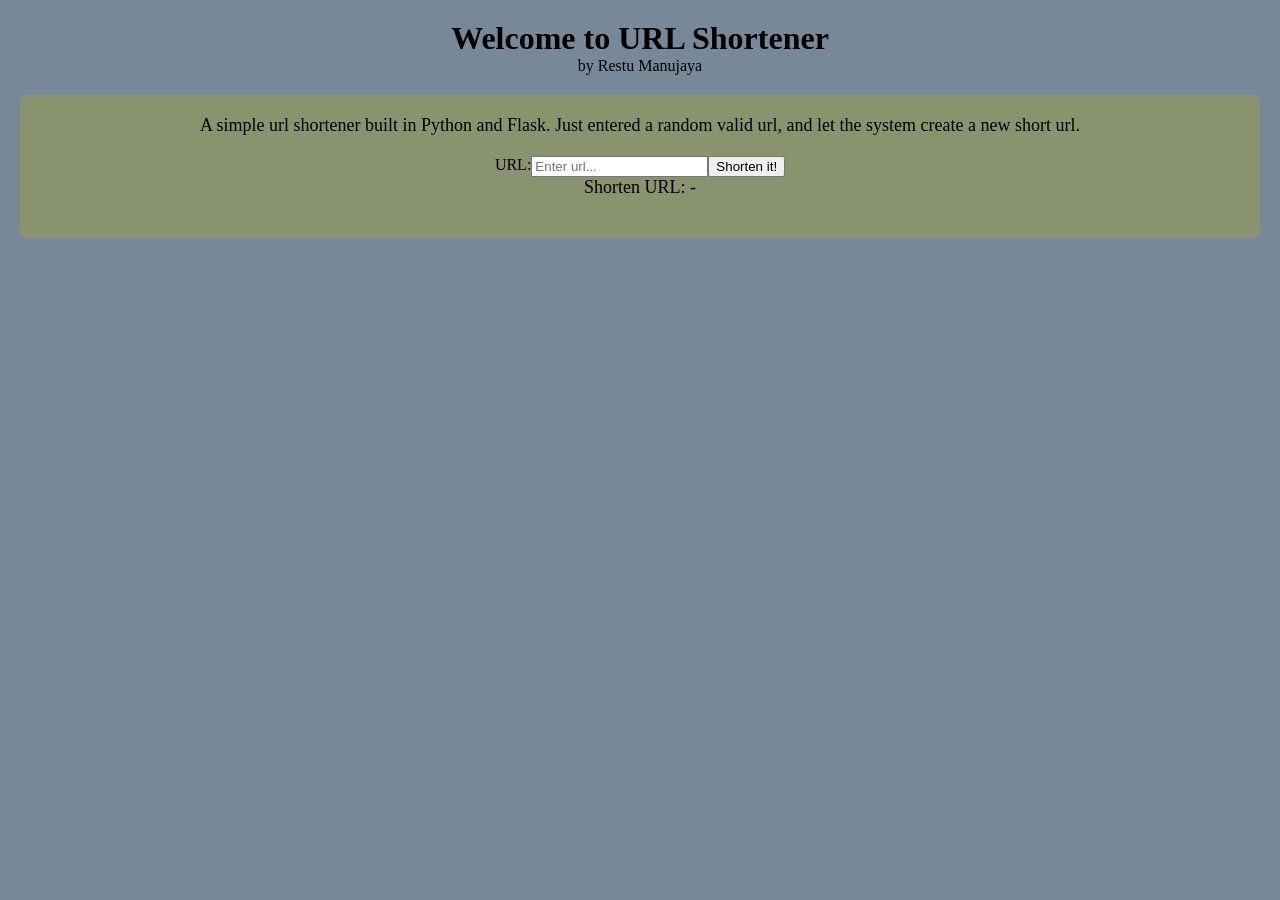
<file: templates/index.html>
<!DOCTYPE html>
<html lang="en">
<head>
    <meta charset="UTF-8">
    <meta name="viewport" content="width=device-width, initial-scale=1.0">
    <title>URL Shortener</title>
    <link rel="stylesheet" href="/static/style.css">
    <script src="/static/script.js" defer></script>
</head>
<body>
    <div id="title">
        <h1>Welcome to URL Shortener</h1>
        <p>by Restu Manujaya</p>
    </div>
    <div class="container">
        <p>A simple url shortener built in Python and Flask. Just entered a random valid url, and let the system create a new short url.</p>
        <div id="url-container">
            <label for="link">URL:</label>
            <input type="text" id="url-input" name="url" placeholder="Enter url...">
            <button id="url-button">Shorten it!</button>
        </div>
        <p id="shorten-url">Shorten URL: -</p>
    </div>
</body>
</html>
</file>
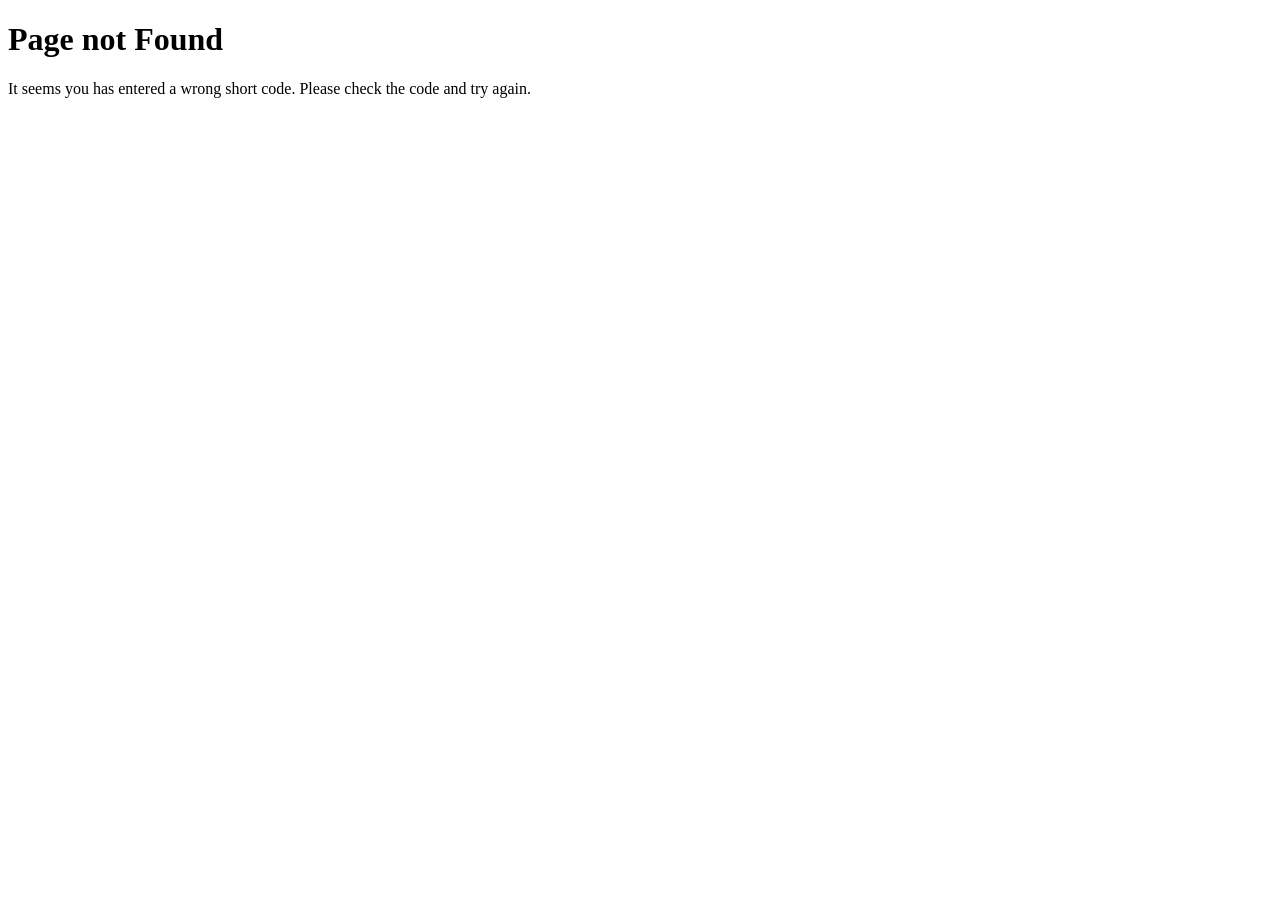
<file: templates/page_not_found.html>
<!DOCTYPE html>
<html lang="en">
<head>
    <meta charset="UTF-8">
    <meta name="viewport" content="width=device-width, initial-scale=1.0">
    <title>Page not Found</title>
</head>
<body>
    <h1>Page not Found</h1>
    <p>It seems you has entered a wrong short code. Please check the code and try again.</p>
</body>
</html>
</file>
<file: static/style.css>
* {
    margin: 0;
}

html {
    background-color: lightslategray;
}

#title {
    text-align: center;
    margin: 20px;
}

.container {
    background-color: rgb(137, 148, 111);
    border-radius: 7px;
    display: grid;
    padding: 20px 10px;
    margin: 20px;
    text-align: center;
}

.container p {
    font-size: large;
    margin-bottom: 20px;
}

#url-container {
    display: flex;
    justify-content: center;
}
</file>
